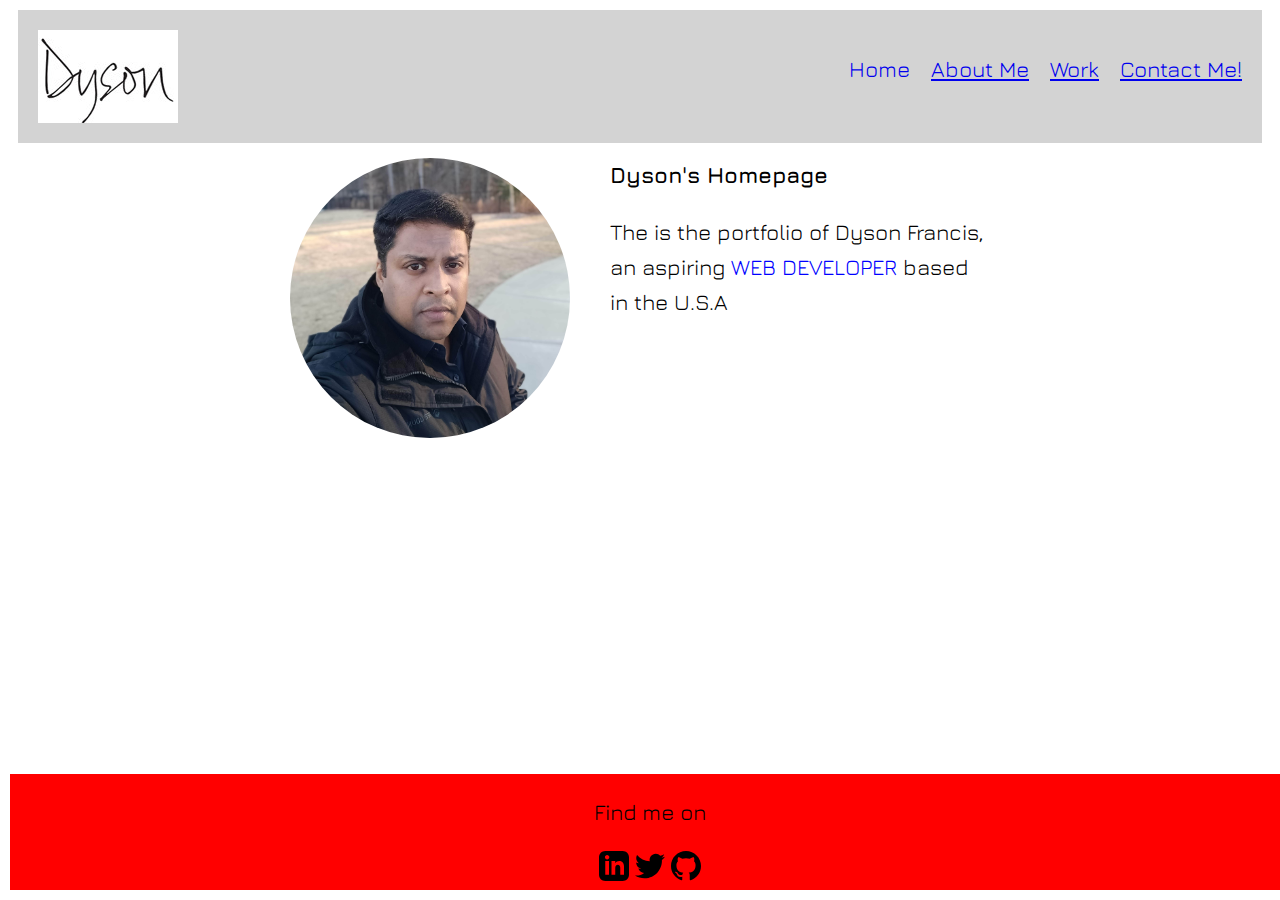
<file: index.html>
<!DOCTYPE html>
<html lang="en" dir="ltr">
<head>
  <meta charset="utf-8">
  <title>Dyson Francis - Portfolio</title>
 <link rel="stylesheet" href="https://use.fontawesome.com/releases/v5.15.2/css/all.css" integrity="sha384-vSIIfh2YWi9wW0r9iZe7RJPrKwp6bG+s9QZMoITbCckVJqGCCRhc+ccxNcdpHuYu" crossorigin="anonymous">
  <meta name="viewport" content="width=device-width, initial-scale=1.0">
  <link rel="icon" href="./img/favicon_DF32x32.jpg">
  <meta name="viewport" content="width=device-width, initial-scale=1">
  <link rel="preconnect" href="https://fonts.gstatic.com">
  <link href="https://fonts.googleapis.com/css2?family=Jura:wght@300&family=Lato:wght@100&display=swap" rel="stylesheet">
  <link rel="stylesheet" type="text/css" href="./css/styles.css">

</head>
<body>


  <header class="page-header">
      <p><a href="index.html"></a></p>
        <img src="./img/Dyson_logo.jpg" alt="Dyson Logo" class="dyson-logo">
        <nav class="navigation__item">
          <div class="nav__collapse-btn">
            <div></div>
            <div></div>
            <div></div>
          </div>
          <ul role="menubar" class="navigation-list">
            <li role="presentation">
              <a href="index.html" role="menuitem" class="navigation-list__item navigation-list__item--active">Home</a>
            </li >
            <li role="presentation">
              <a href="about.html" role="menuitem" class="navigation-list__item">About Me</a>
            </li>
            <li role="presentation">
              <a href="work.html" role="menuitem" class="navigation-list__item">Work</a>
            </li>
            <li role="presentation">
              <a href="contact.html" role="menuitem" class="navigation-list__item">Contact Me!</a>
            </li>
          </ul>
        </nav>
      </header>


  <div class="main-profile">
    <div class="profile">
      <img src="./img/IMG_20190201_172215_1.jpg" width="500" height="500" alt="Dysons Profile Picture" class="profile-picture">
      <h1>Dyson's Homepage</h1>
      <p>The is the portfolio of Dyson Francis, an aspiring <span style="color:blue"> WEB DEVELOPER </span>  based in the U.S.A</p>
    </div>
  </div>
  <footer class="footer-wrap">
    <p>Find me on</p>
    <img src="./img/linkedin-icon30x30.svg"   alt="LinkedIn">
    <img src="./img/twitter-icon30x30.svg"   alt="Twitter">
    <img src="./img/github-icon30x30.svg"   alt="GitHub">
  </footer>


</body>
</html>
</file>
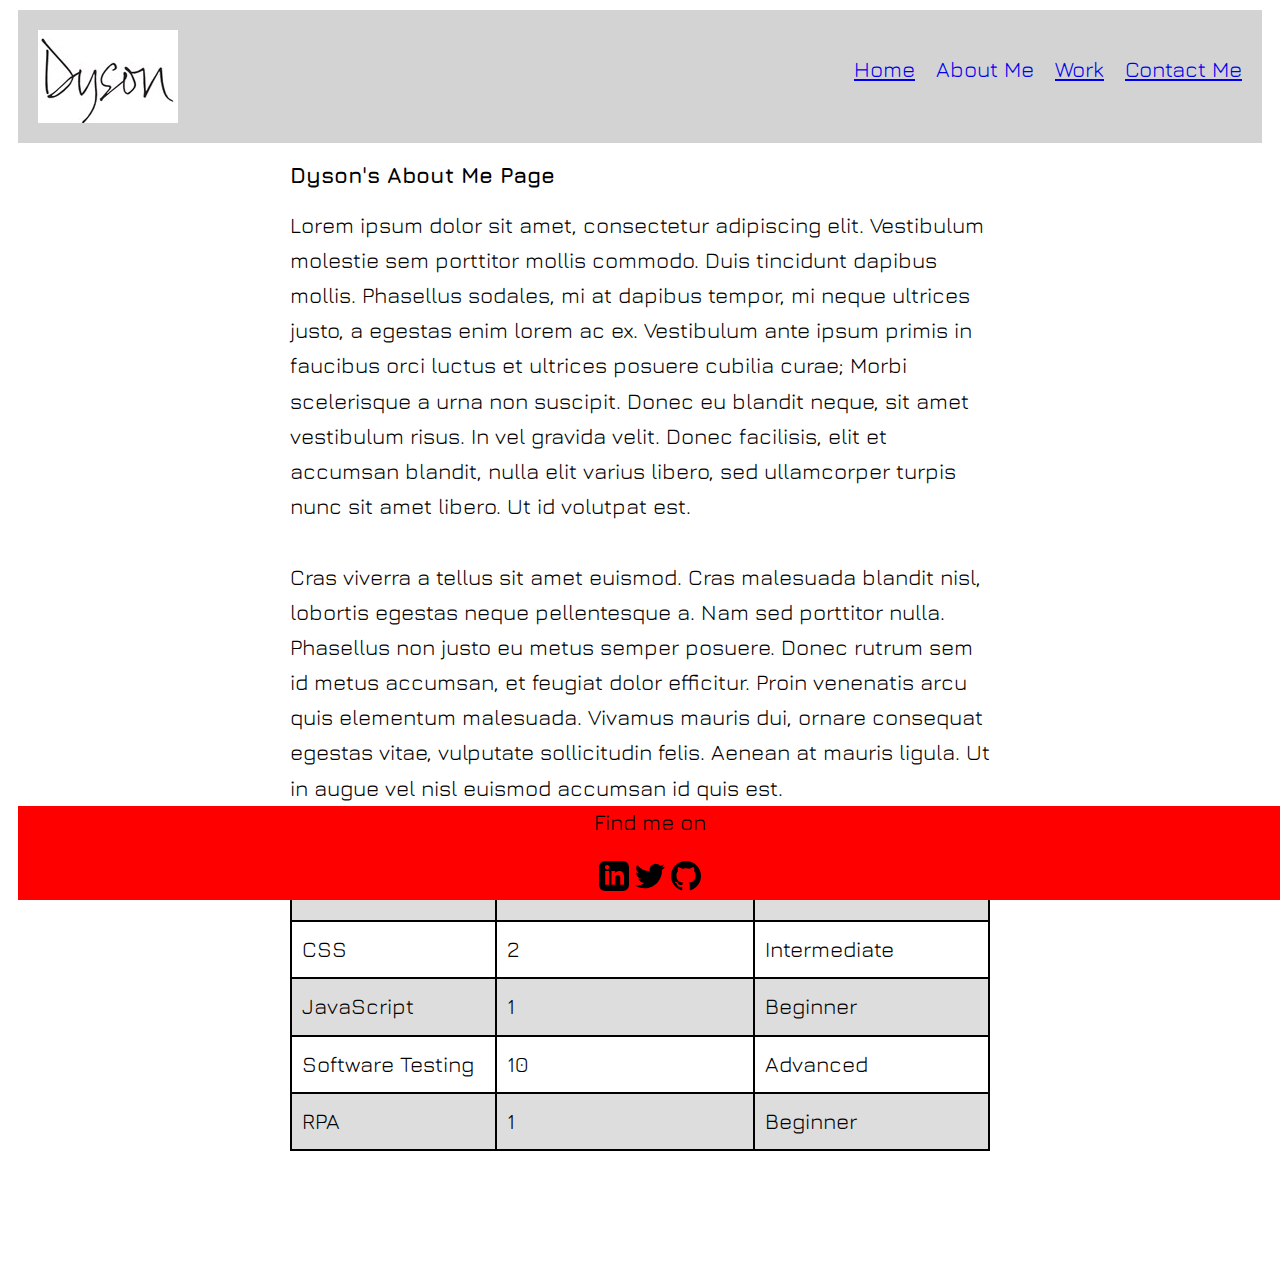
<file: about.html>
<!DOCTYPE html>
<html lang="en" dir="ltr">
<head>
  <meta charset="utf-8">
  <title>Dyson Francis - About Me</title>
  <meta name="viewport" content="width=device-width, initial-scale=1.0">
  <link rel="icon" href="./img/favicon_DF32x32.jpg">
  <meta name="viewport" content="width=device-width, initial-scale=1">
  <link rel="preconnect" href="https://fonts.gstatic.com">
  <link href="https://fonts.googleapis.com/css2?family=Jura:wght@300&family=Lato:wght@100&display=swap" rel="stylesheet">
  <link rel="stylesheet" type="text/css" href="./css/styles.css">
</head>
<body>

  <header class="page-header">
    <p><a href="index.html"></a></p>
    <img src="./img/Dyson_logo.jpg"  alt="Dyson Logo" class="page-header__item">
    <nav class="navigation__item">
      <ul role="menubar" class="navigation-list">
        <li role="presentation">
          <a href="index.html" role="menuitem" class="navigation-list__item">Home</a>
        </li >
        <li role="presentation">
          <a href="about.html" role="menuitem" class="navigation-list__item navigation-list__item--active" >About Me</a>
        </li>
        <li role="presentation">
          <a href="work.html" role="menuitem" class="navigation-list__item">Work</a>
        </li>
        <li role="presentation">
          <a href="contact.html" role="menuitem" class="navigation-list__item">Contact Me</a>
        </li>
      </ul>
    </nav>
  </header>

  <div class="profile">
    <!--<img src="./img/IMG_20190201_172215_1.jpg" width="150" height="150" alt="Dysons Profile Picture" class="profile-picture">-->
    <h1>Dyson's About Me Page</h1>

    Lorem ipsum dolor sit amet, consectetur adipiscing elit. Vestibulum molestie sem porttitor mollis commodo. Duis tincidunt dapibus mollis. Phasellus sodales, mi at dapibus tempor, mi neque ultrices justo, a egestas enim lorem ac ex. Vestibulum ante ipsum primis in faucibus orci luctus et ultrices posuere cubilia curae; Morbi scelerisque a urna non suscipit. Donec eu blandit neque, sit amet vestibulum risus. In vel gravida velit. Donec facilisis, elit et accumsan blandit, nulla elit varius libero, sed ullamcorper turpis nunc sit amet libero. Ut id volutpat est.<br><br>

    Cras viverra a tellus sit amet euismod. Cras malesuada blandit nisl, lobortis egestas neque pellentesque a. Nam sed porttitor nulla. Phasellus non justo eu metus semper posuere. Donec rutrum sem id metus accumsan, et feugiat dolor efficitur. Proin venenatis arcu quis elementum malesuada. Vivamus mauris dui, ornare consequat egestas vitae, vulputate sollicitudin felis. Aenean at mauris ligula. Ut in augue vel nisl euismod accumsan id quis est.

<table>
  <tr>
    <th>Skills</th>
    <th>Years of Experience</th>
    <th>Level of Expertise</th>
  </tr>
  <tr>
   <td>HTML</td>
   <td>3</td>
   <td>Intermediate</td>
 </tr>
 <tr>
   <td>CSS</td>
   <td>2</td>
   <td>Intermediate</td>
 </tr>
 <tr>
   <td>JavaScript</td>
   <td>1</td>
   <td>Beginner</td>
 </tr>
 <tr>
   <td>Software Testing</td>
   <td>10</td>
   <td>Advanced</td>
 </tr>
 <tr>
   <td>RPA </td>
   <td>1</td>
   <td>Beginner</td>
 </tr>

</table>
  </div>

  <footer class="page-footer">
      <p>Find me on</p>
      <img src="./img/linkedin-icon30x30.svg" alt="LinkedIn">
      <img src="./img/twitter-icon30x30.svg" alt="Twitter">
      <img src="./img/github-icon30x30.svg" alt="GitHub">
  </footer>


</body>
</html>
</file>
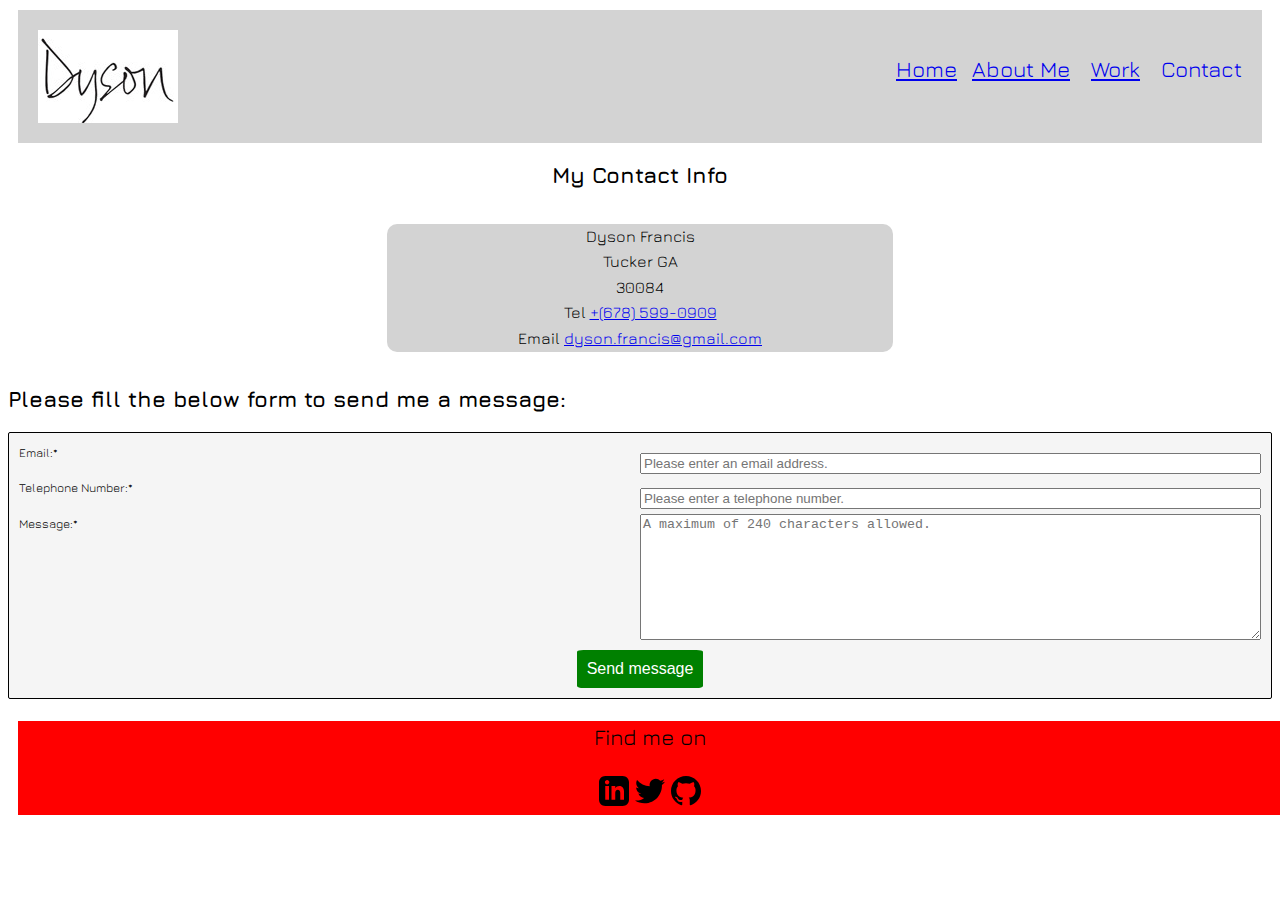
<file: contact.html>
<!DOCTYPE html>
<html lang="en" dir="ltr">
<head>
  <meta charset="utf-8">
  <title>Dyson Francis - Contact Info</title>
  <meta name="viewport" content="width=device-width, initial-scale=1.0">
  <link rel="icon" href="./img/favicon_DF32x32.jpg">
  <meta name="viewport" content="width=device-width, initial-scale=1">
  <link rel="preconnect" href="https://fonts.gstatic.com">
  <link href="https://fonts.googleapis.com/css2?family=Jura:wght@300&family=Lato:wght@100&display=swap" rel="stylesheet">
  <link rel="stylesheet" type="text/css" href="./css/styles.css">
</head>
<body>

  <header class="page-header">
    <p><a href="index.html"></a></p>
      <img src="./img/Dyson_logo.jpg"  alt="Dyson Logo" class="page-header__item">
      <nav class="navigation__item">
        <ul role="menubar" class="navigation-list">
          <li role="presentation">
            <a href="index.html" role="menuitem" class="navigation-list__item">Home</a>
            <li role="presentation">
              <a href="about.html" role="menuitem" class="navigation-list__item">About Me</a>
            </li>
            <li role="presentation">
              <a href="work.html" role="menuitem" class="navigation-list__item">Work</a>
            </li>
            <li role="presentation">
              <a href="contact.html" role="menuitem" class="navigation-list__item navigation-list__item--active">Contact</a>
            </li>
          </ul>
        </nav>
      </header>

      <main>


        <div class="contact-info">
          <!--<img src="./img/IMG_20190201_172215_1.jpg" width="150" height="150" alt="Dysons Profile Picture" class="profile-picture">-->
          <h1>My Contact Info</h1>
          <p class="address">
          Dyson Francis <br>
          Tucker GA <br>
          30084<br>
          Tel <a href="tel:6785991111">+(678) 599-0909</a> <br>
          Email <a href="mailto:dyson.francis@gmail.com">dyson.francis@gmail.com</a><br>
        </p>
      </div>

<div class="">

  <h1>Please fill the below form to send me a message: </h1>

  <form class="form-box" action="" method="post">
    <label class="label-class" for="email" >Email:* </label>
    <input class="input-class" type="email" name="user-email"  placeholder="Please enter an email address." required> <br>
    <label class="label-class" for="telephone">Telephone Number:* </label>
    <input class="input-class" type="email" name="user-telephone"  placeholder="Please enter a telephone number."> <br>
    <label for="message" class="label-class">Message:* </label>
    <textarea class="input-class" placeholder="A maximum of 240 characters allowed." name="user-message" rows="8" cols="80"></textarea><br>
    <input class="send-button" type="submit" value="Send message">


  </form>

        </div>

      </main>



      <footer class="page-footer">
        <p>Find me on</p>
        <img src="./img/linkedin-icon30x30.svg" alt="LinkedIn">
        <img src="./img/twitter-icon30x30.svg" alt="Twitter">
        <img src="./img/github-icon30x30.svg" alt="GitHub">
      </footer>

    </body>
    </html>
</file>
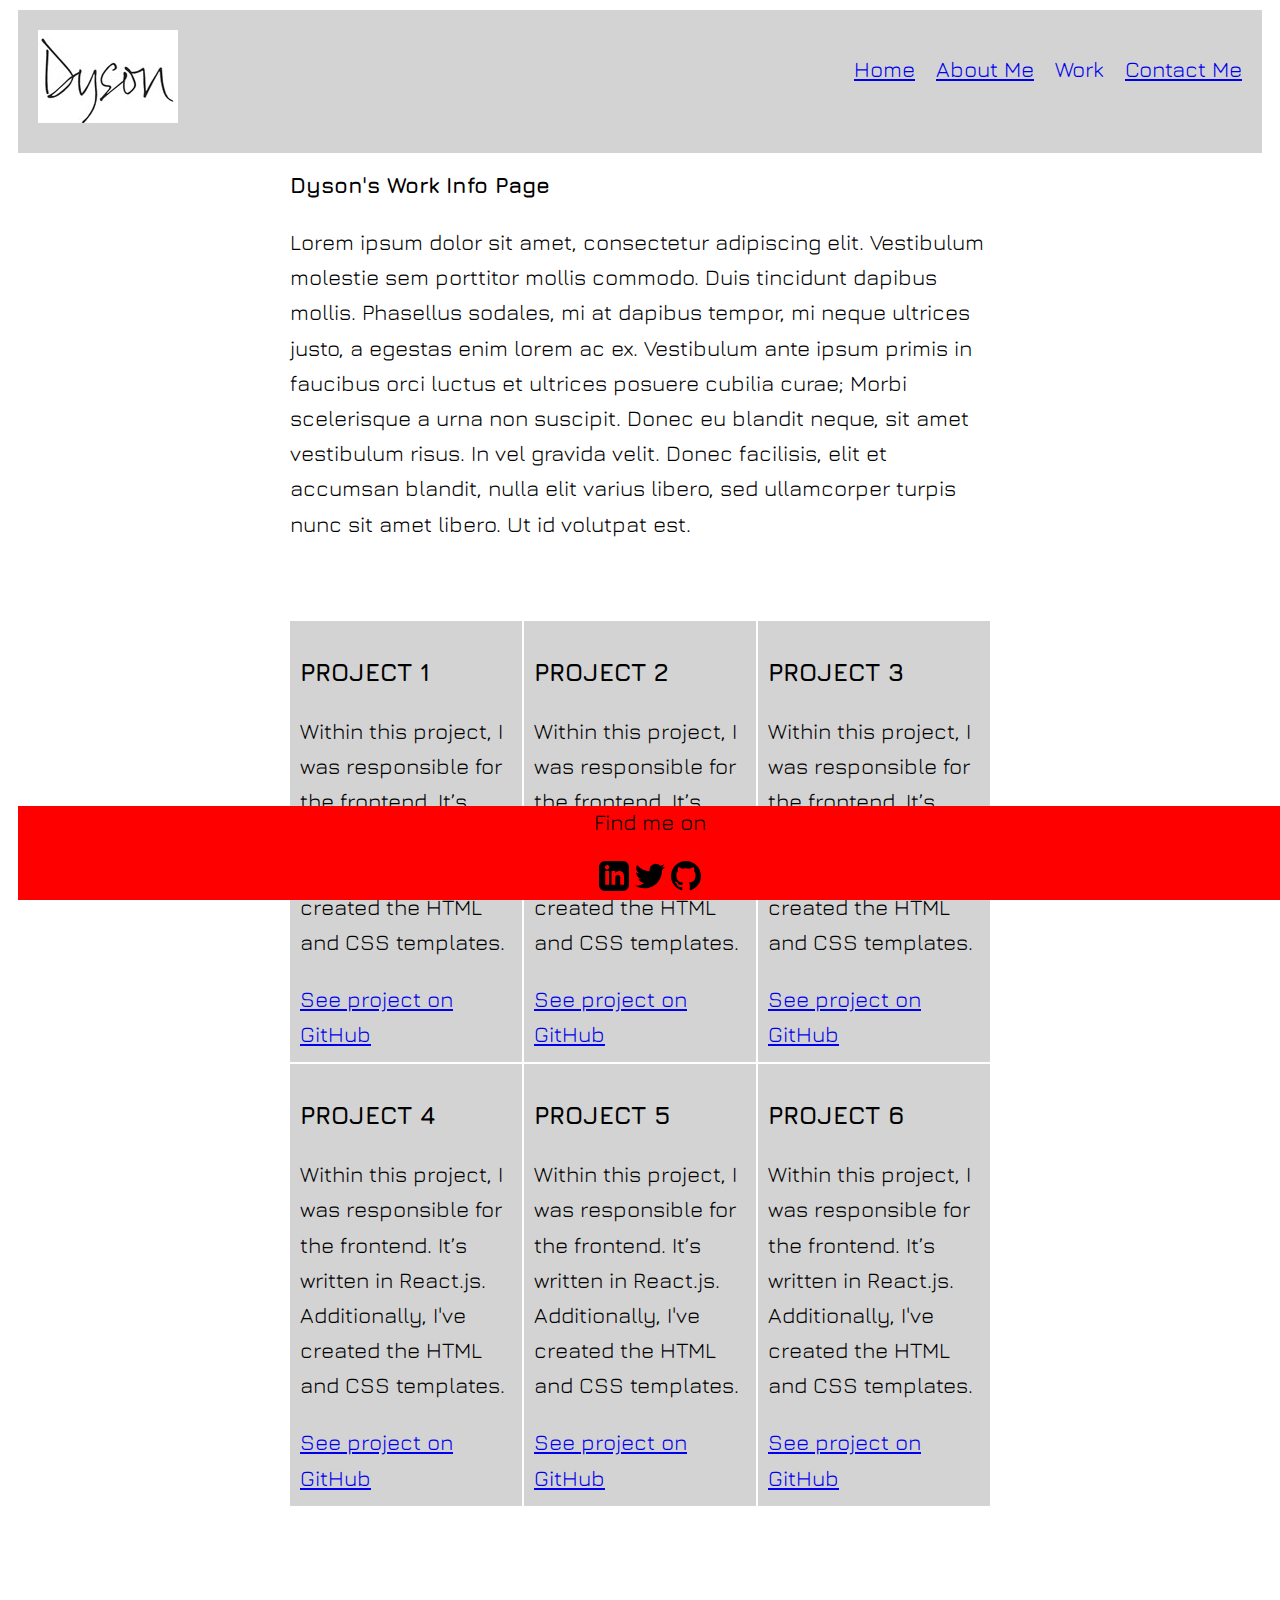
<file: work.html>
<!DOCTYPE html>
<html lang="en" dir="ltr">
<head>
  <meta charset="utf-8">
  <title>Dyson Francis - Work Info</title>
  <meta name="viewport" content="width=device-width, initial-scale=1.0">
  <link rel="icon" href="./img/favicon_DF32x32.jpg">
  <meta name="viewport" content="width=device-width, initial-scale=1">
  <link rel="preconnect" href="https://fonts.gstatic.com">
  <link href="https://fonts.googleapis.com/css2?family=Jura:wght@300&family=Lato:wght@100&display=swap" rel="stylesheet">
  <link rel="stylesheet" type="text/css" href="./css/styles.css">
</head>
<body>

  <header class="page-header">
    <p><a href="index.html"></p>
      <img src="./img/Dyson_logo.jpg"  alt="Dyson Logo" class="navigation__logo">
      <nav class="navigation__item">
        <ul role="menubar" class="navigation-list">
          <li role="presentation">
            <a href="index.html" role="menuitem" class="navigation-list__item">Home</a>
          </li >
          <li role="presentation">
            <a href="about.html" target="_blank" role="menuitem" class="navigation-list__item">About Me</a>
          </li>
          <li role="presentation">
            <a href="work.html" target="_blank" role="menuitem" class="navigation-list__item navigation-list__item--active">Work</a>
          </li>
          <li role="presentation">
            <a href="contact.html" target="_blank" role="menuitem" class="navigation-list__item">Contact Me</a>
          </li>
        </ul>
      </nav>
    </header>

    <div class="profile">
      <!--<img src="./img/IMG_20190201_172215_1.jpg" width="150" height="150" alt="Dysons Profile Picture" class="profile-picture">-->
      <h1>Dyson's Work Info Page</h1>
      <p>
        Lorem ipsum dolor sit amet, consectetur adipiscing elit. Vestibulum molestie sem porttitor mollis commodo. Duis tincidunt dapibus mollis. Phasellus sodales, mi at dapibus tempor, mi neque ultrices justo, a egestas enim lorem ac ex. Vestibulum ante ipsum primis in faucibus orci luctus et ultrices posuere cubilia curae; Morbi scelerisque a urna non suscipit. Donec eu blandit neque, sit amet vestibulum risus. In vel gravida velit. Donec facilisis, elit et accumsan blandit, nulla elit varius libero, sed ullamcorper turpis nunc sit amet libero. Ut id volutpat est.<p><br>
          <div class="grid">

            <div class="grid__item">
              <h2>PROJECT 1</h2>
              <p>
                Within this project, I was responsible for the frontend. It’s written in React.js. Additionally, I've created the HTML and CSS templates.
              </p>
              <a href="#">See project on GitHub</a>

            </div>
            <div class="grid__item">
              <h2>PROJECT 2</h2>
              <p>
                Within this project, I was responsible for the frontend. It’s written in React.js. Additionally, I've created the HTML and CSS templates.
              </p>
              <a href="#">See project on GitHub</a>
            </div>

            <div class="grid__item">
              <h2>PROJECT 3</h2>
              <p>
                Within this project, I was responsible for the frontend. It’s written in React.js. Additionally, I've created the HTML and CSS templates.
              </p>
              <a href="#">See project on GitHub</a>
            </div>

            <div class="grid__item">
              <h2>PROJECT 4</h2>
              <p>
                Within this project, I was responsible for the frontend. It’s written in React.js. Additionally, I've created the HTML and CSS templates.
              </p>
              <a href="#">See project on GitHub</a>
            </div>

            <div class="grid__item">
              <h2>PROJECT 5</h2>
              <p>
                Within this project, I was responsible for the frontend. It’s written in React.js. Additionally, I've created the HTML and CSS templates.
              </p>
              <a href="#">See project on GitHub</a>
            </div>

            <div class="grid__item">
              <h2>PROJECT 6</h2>
              <p>
                Within this project, I was responsible for the frontend. It’s written in React.js. Additionally, I've created the HTML and CSS templates.
              </p>
              <a href="#">See project on GitHub</a>
            </div>



          </div>
        </div>

        <footer class="page-footer">
          <p>Find me on</p>
          <img src="./img/linkedin-icon30x30.svg" alt="LinkedIn">
          <img src="./img/twitter-icon30x30.svg" alt="Twitter">
          <img src="./img/github-icon30x30.svg" alt="GitHub">
        </footer>

      </body>
      </html>
</file>
<file: css/styles.css>
/*Border Box*/
*{
  box-sizing:border-box;
}

/*Body CSS*/
body{
  font-family: 'Jura', sans-serif;
  font-weight: 400;
  line-height: 1.6;
  font-size: 22px;
}

/*Header CSS*/
h1{
  font-size: 25px;
  font-weight: 700;
}

h2{
  font-size: 25px;
  font-weight: 700;
}

/*Hide hyperlink on hover and focus*/
a:hover, a:focus {
  text-decoration: none;
}

/*Hide hyperlink on active link*/
.navigation-list__item--active {
  text-decoration: none;
}




.navigation-list__item--active {
  text-decoration: none;
}

/*Header CSS*/
.page-header {
  display: flex;
  max-width: 100%;
  padding: 20px;
  margin: 10px 10px;
  background-color: lightgrey;
}

/*Remove bullets from navigation menu items*/
.navigation-list{
  list-style: none;
}

/*Display changes to entire list of navigation items*/
.navigation-list li{
  display: inline-block;
  margin-left: 15px;
  text-align: right;
}

/*Set width of display*/
.img-responsive{
  max-width: 1200px;
  margin: 0 auto;
}

/*Header Navigation CSS*/
.navigation__item{
  flex-grow: 1;
  text-align: right;
}

/*Profile picture styling*/
.profile-picture{
  width: 40%;
  height: auto;
  float: left;
  margin-right: 40px;
  border-radius: 50%;
}




/*Footer CSS*/
.page-footer{
  clear: both;
  left: 0;
  bottom:0;
  width: auto;

  background-color: red;

  text-align: center;
  line-height: 1.5;
  position:sticky;


}

.footer-wrap{

  position: fixed;
  left: 0;
  bottom:0;
  width: 100%;

  background-color: red;

  text-align: center;
  line-height: 1.5;
  max-width: 100%;


margin: 10px 10px;


}



.profile{
  max-width: 700px;
  margin: 0 auto;
}

/*Contact page Form label*/
.label-class{
  font-size: 12px;
  width: 50%;
  float: left;
  text-align: left;
  padding-right: 10px;
}

/*Contact page Form Input*/
.input-class{
  width: 50%;
}

/*Contact page Send Button*/
.send-button{
  background-color:green;
  border: none;
  color: white;
  padding: 10px;
  text-align: center;
  text-decoration: none;
  display: flex;
  font-size: 16px;
  border-radius: 5%;
  margin: 0 auto;
  transition-duration: 0.4s;

}

.send-button:hover{

  background-color: #4CAF50;
  color: white;
}

/*Contact page form border*/
.form-box {
  background-color:#F5F5F5;
  padding: 10px;
  border-radius: 2px;
  border: 1px solid black;

}

.img {
  width: 100%;
  height: auto;
}

/*About Page table CSS*/
table {
  border-collapse: collapse;
  width: 100%;
}

/*About Page table data and header CSS*/
td, th {
  border: 2px solid black;
  text-align: left;
  padding: 10px;

}

/*About Page table even row color CSS*/
tr:nth-child(even) {
  background-color: #dddddd;
}

/*Work Page Projects Grid CSS*/
.grid {
  display: grid;
  grid-template-columns: 1fr 1fr 1fr;
  border: 2px;
  grid-gap: 2px;

}

/*Work Page Projects Grid item CSS*/
.grid__item {
  padding: 10px;
  background-color: lightgray;

}

/*Contact page Address css*/
.contact-info, .address{
  text-align: center;

}

.address{
  font-size: 16px;
  min-width: 40%;
  background-color: lightgrey;
  display: inline-block;
  border-radius: 10px;
}

/*Media queries*/
@media all and (max-width: 500px) {
  .grid {
    grid-template-columns: 1fr;
  }
  table, thead, th, tbody, td, tr {
    display: block;
    font-size: 16px;

  }

  th{
    display: none;
  }
  th tr {
    position: absolute;
    top: -9999px;
    left: -9999px;
  }

  tr { border: 2px solid #ccc; }

  td {
    /* Behave  like a "row" */
    border: none;
    border-bottom: 1px solid #eee;
    position: relative;
    padding-left: 50%;
  }

  td:before {
    /* Now like a table header */
    position: absolute;
    /* Top/left values mimic padding */
    top: 6px;
    left: 6px;
    width: 45%;
    padding-right: 10px;
    white-space: nowrap;
  }

  td:nth-of-type(1):before { content: "Skills"; }
  td:nth-of-type(2):before { content: "Years of Experience"; }
  td:nth-of-type(3):before { content: "Level of Expertise"; }
}

.page-footer{

  position: sticky;
  left: 0;
  bottom:0;
  width: 100%;

  background-color: red;

  text-align: center;
  line-height: 1.5;
  max-width: 100%;


margin: 10px 10px;
}



@media all and (min-width: 500px) and (max-width: 750px){
  .grid {
    grid-template-columns: 1fr 1fr;
  }


}


@media all and (max-width: 1366px) {
  .grid {
    grid-gap: 2px;
  }

  .grid__item:last-child {
    grid-column: auto / auto;
    grid-row: auto / auto;
  }
  h1 {
    font-size: 22px;
  }


}
</file>
